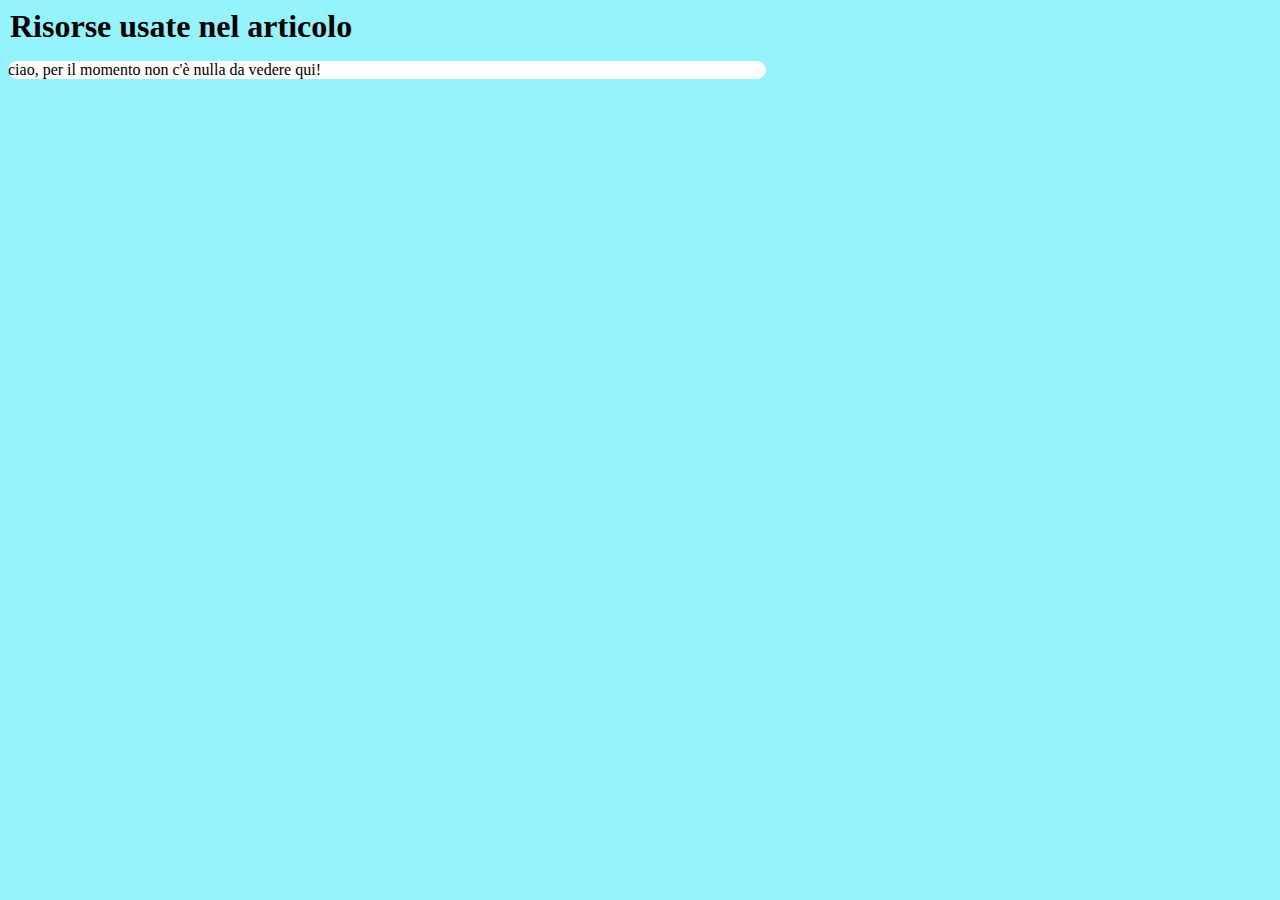
<file: risorse.html>
<!DOCTYPE html>
<html>
   <head lang="it">
   <title>Risorse</title>
	<meta name="viewport" content="width=device-width, initial-scale=1.0 "> <!--Impostazioni del viewport -->
   <link rel="icon" href="favicon.ico" type="image/ico"> 
   <link rel="stylesheet" href="styles.css">
   </head>
	<body>
		<main>
			<article>
				<h1>Risorse usate nel articolo</h1>
				<p style="background-color:white">
					ciao, per il momento non c'è nulla da vedere qui!
				</p>
			</article>	
		</main>
	</body>
</html>
</file>
<file: styles.css>
body {background-color:#94F3FD;}
h1 { 
	margin: 2px;
	text-align: left;
}

h2 {	
	width:175px; 
	background-color: white; 
	background-image: linear-gradient(white,gray,white)
}
.navbutton{
	cursor: pointer;
	color: #0080FF;
	background-color: white;
	border-radius: 10px;
}
.navbutton:hover{
	background-color:  #0080FF;
	color: white;
}
#bk_video{
	position: fixed;
	bottom:0;
	left: 0;
	min-width: 100%;
	min-height: 100%;
	background-attachment:fixed;
	z-index: -100;
}
nav{
	border-radius: 24px;
}
#logo{
	width: 36px; 
	float: left; 
	padding: 6px;
	margin: 2px;
}
article{
	max-width: 60%;
	border-radius: 17px;	
}
.content{	
	background-color:white;
}
table{
	border: 5px groove black;
}
th, td{
	border: 2px solid lightblue;
	text-align: center;
}
p{
	border-radius: 10px;
}
</file>
